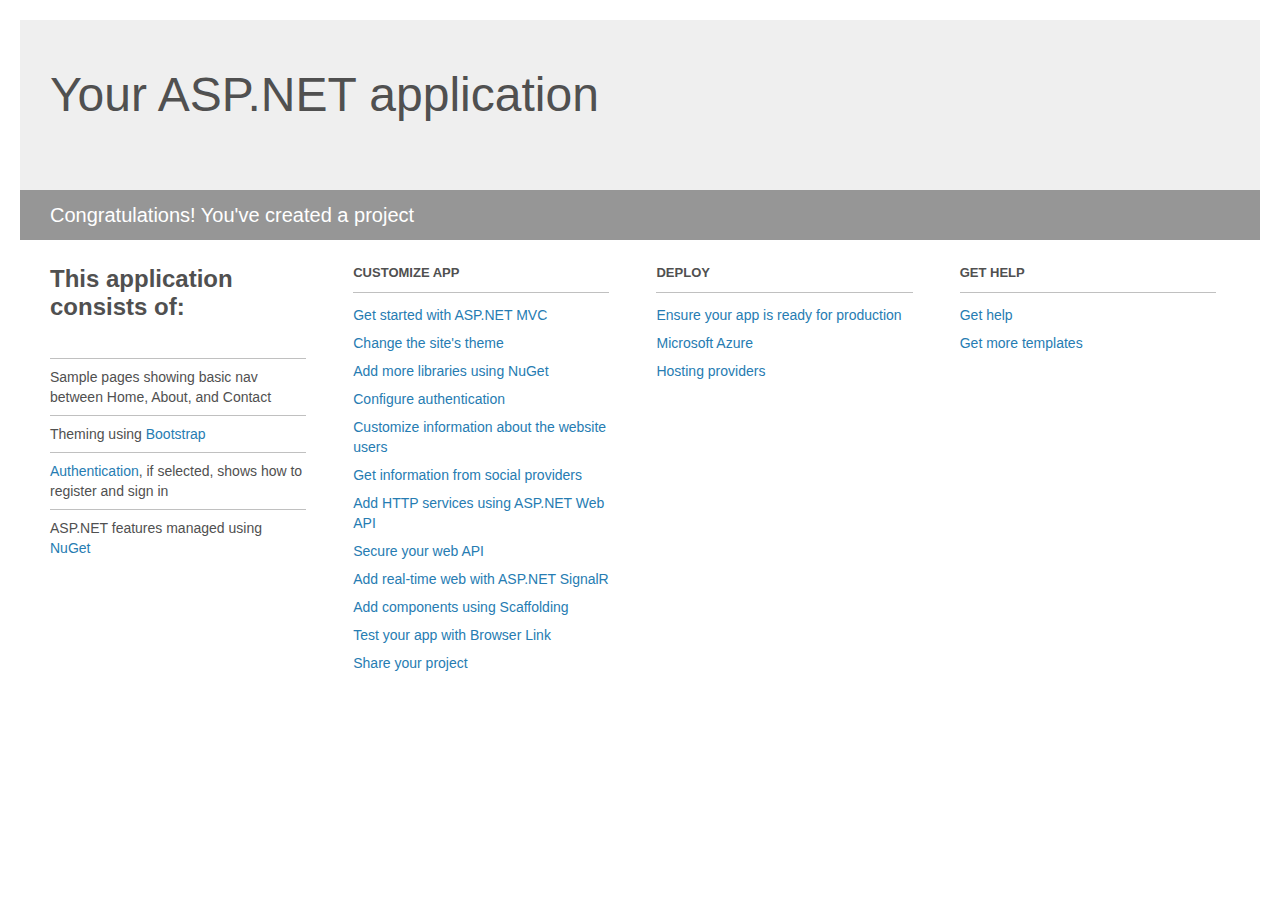
<file: DiplomaOptions/Project_Readme.html>
﻿<!DOCTYPE html>
<html lang="en">
<head>
    <meta charset="utf-8" />
    <title>Your ASP.NET application</title>
    <style>
        body {
            background: #fff;
            color: #505050;
            font: 14px 'Segoe UI', tahoma, arial, helvetica, sans-serif;
            margin: 20px;
            padding: 0;
        }

        #header {
            background: #efefef;
            padding: 0;
        }

        h1 {
            font-size: 48px;
            font-weight: normal;
            margin: 0;
            padding: 0 30px;
            line-height: 150px;
        }

        p {
            font-size: 20px;
            color: #fff;
            background: #969696;
            padding: 0 30px;
            line-height: 50px;
        }

        #main {
            padding: 5px 30px;
        }

        .section {
            width: 21.7%;
            float: left;
            margin: 0 0 0 4%;
        }

            .section h2 {
                font-size: 13px;
                text-transform: uppercase;
                margin: 0;
                border-bottom: 1px solid silver;
                padding-bottom: 12px;
                margin-bottom: 8px;
            }

            .section.first {
                margin-left: 0;
            }

                .section.first h2 {
                    font-size: 24px;
                    text-transform: none;
                    margin-bottom: 25px;
                    border: none;
                }

                .section.first li {
                    border-top: 1px solid silver;
                    padding: 8px 0;
                }

            .section.last {
                margin-right: 0;
            }

        ul {
            list-style: none;
            padding: 0;
            margin: 0;
            line-height: 20px;
        }

        li {
            padding: 4px 0;
        }

        a {
            color: #267cb2;
            text-decoration: none;
        }

            a:hover {
                text-decoration: underline;
            }
    </style>
</head>
<body>

    <div id="header">
        <h1>Your ASP.NET application</h1>
        <p>Congratulations! You've created a project</p>
    </div>

    <div id="main">
        <div class="section first">
            <h2>This application consists of:</h2>
            <ul>
                <li>Sample pages showing basic nav between Home, About, and Contact</li>
                <li>Theming using <a href="http://go.microsoft.com/fwlink/?LinkID=615519">Bootstrap</a></li>
                <li><a href="http://go.microsoft.com/fwlink/?LinkID=615520">Authentication</a>, if selected, shows how to register and sign in</li>
                <li>ASP.NET features managed using <a href="http://go.microsoft.com/fwlink/?LinkID=320756">NuGet</a></li>
            </ul>
        </div>

        <div class="section">
            <h2>Customize app</h2>
            <ul>
                <li><a href="http://go.microsoft.com/fwlink/?LinkID=615541">Get started with ASP.NET MVC</a></li>
                <li><a href="http://go.microsoft.com/fwlink/?LinkID=615523">Change the site's theme</a></li>
                <li><a href="http://go.microsoft.com/fwlink/?LinkID=615524">Add more libraries using NuGet</a></li>
                <li><a href="http://go.microsoft.com/fwlink/?LinkID=615542">Configure authentication</a></li>
                <li><a href="http://go.microsoft.com/fwlink/?LinkID=615526">Customize information about the website users</a></li>
                <li><a href="http://go.microsoft.com/fwlink/?LinkID=615527">Get information from social providers</a></li>
                <li><a href="http://go.microsoft.com/fwlink/?LinkID=615528">Add HTTP services using ASP.NET Web API</a></li>
                <li><a href="http://go.microsoft.com/fwlink/?LinkID=615529">Secure your web API</a></li>
                <li><a href="http://go.microsoft.com/fwlink/?LinkID=615530">Add real-time web with ASP.NET SignalR</a></li>
                <li><a href="http://go.microsoft.com/fwlink/?LinkID=615531">Add components using Scaffolding</a></li>
                <li><a href="http://go.microsoft.com/fwlink/?LinkID=615532">Test your app with Browser Link</a></li>
                <li><a href="http://go.microsoft.com/fwlink/?LinkID=615533">Share your project</a></li>
            </ul>
        </div>

        <div class="section">
            <h2>Deploy</h2>
            <ul>
                <li><a href="http://go.microsoft.com/fwlink/?LinkID=615534">Ensure your app is ready for production</a></li>
                <li><a href="http://go.microsoft.com/fwlink/?LinkID=615535">Microsoft Azure</a></li>
                <li><a href="http://go.microsoft.com/fwlink/?LinkID=615536">Hosting providers</a></li>
            </ul>
        </div>

        <div class="section last">
            <h2>Get help</h2>
            <ul>
                <li><a href="http://go.microsoft.com/fwlink/?LinkID=615537">Get help</a></li>
                <li><a href="http://go.microsoft.com/fwlink/?LinkID=615538">Get more templates</a></li>
            </ul>
        </div>
    </div>

</body>
</html>
</file>
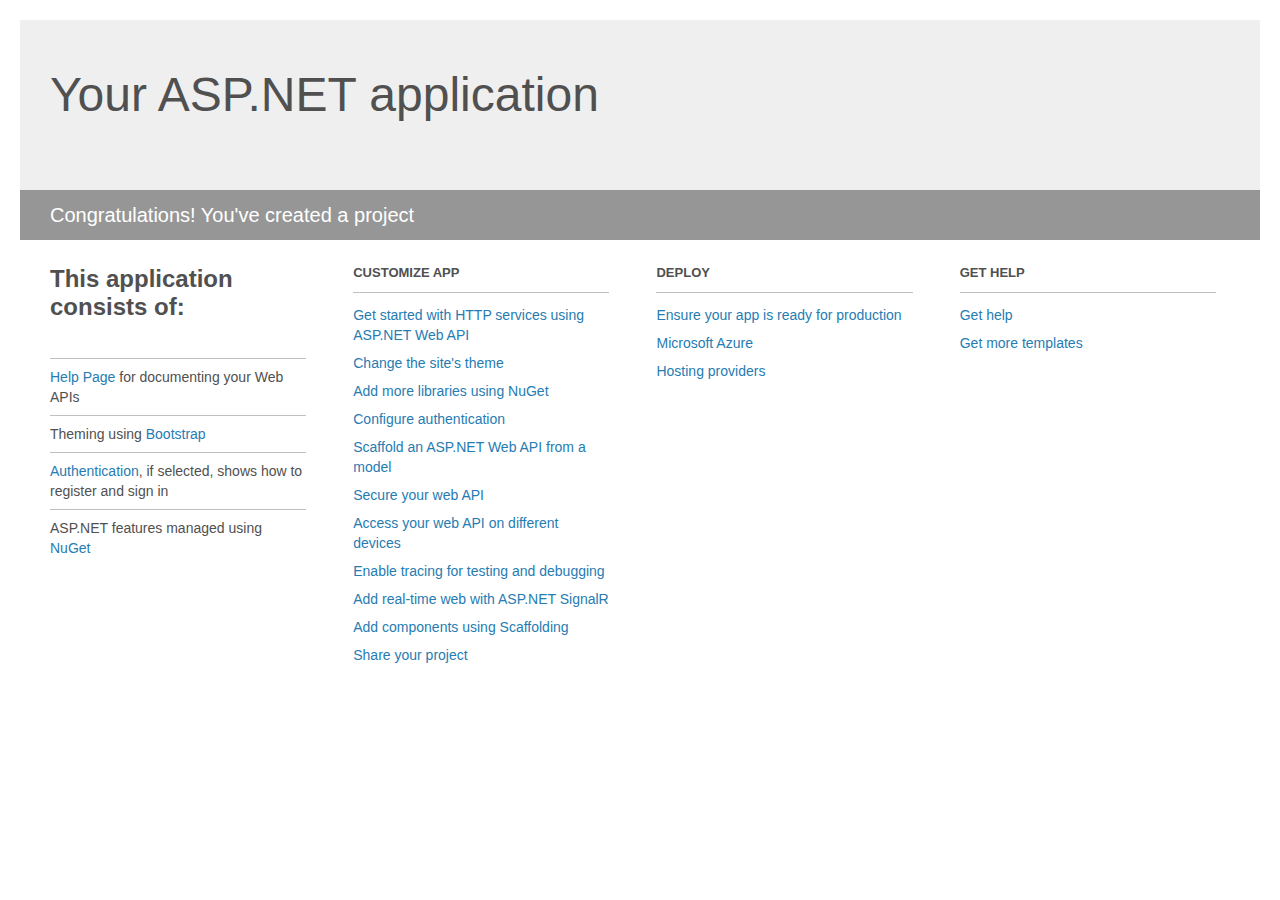
<file: WebOptionsAPI/Project_Readme.html>
﻿<!DOCTYPE html>
<html lang="en">
<head>
    <meta charset="utf-8" />
    <title>Your ASP.NET application</title>
    <style>
        body {
            background: #fff;
            color: #505050;
            font: 14px 'Segoe UI', tahoma, arial, helvetica, sans-serif;
            margin: 20px;
            padding: 0;
        }

        #header {
            background: #efefef;
            padding: 0;
        }

        h1 {
            font-size: 48px;
            font-weight: normal;
            margin: 0;
            padding: 0 30px;
            line-height: 150px;
        }

        p {
            font-size: 20px;
            color: #fff;
            background: #969696;
            padding: 0 30px;
            line-height: 50px;
        }

        #main {
            padding: 5px 30px;
        }

        .section {
            width: 21.7%;
            float: left;
            margin: 0 0 0 4%;
        }

            .section h2 {
                font-size: 13px;
                text-transform: uppercase;
                margin: 0;
                border-bottom: 1px solid silver;
                padding-bottom: 12px;
                margin-bottom: 8px;
            }

            .section.first {
                margin-left: 0;
            }

                .section.first h2 {
                    font-size: 24px;
                    text-transform: none;
                    margin-bottom: 25px;
                    border: none;
                }

                .section.first li {
                    border-top: 1px solid silver;
                    padding: 8px 0;
                }

            .section.last {
                margin-right: 0;
            }

        ul {
            list-style: none;
            padding: 0;
            margin: 0;
            line-height: 20px;
        }

        li {
            padding: 4px 0;
        }

        a {
            color: #267cb2;
            text-decoration: none;
        }

            a:hover {
                text-decoration: underline;
            }
    </style>
</head>
<body>

    <div id="header">
        <h1>Your ASP.NET application</h1>
        <p>Congratulations! You've created a project</p>
    </div>

    <div id="main">
        <div class="section first">
            <h2>This application consists of:</h2>
            <ul>
                <li><a href="http://go.microsoft.com/fwlink/?LinkID=615543">Help Page</a> for documenting your Web APIs</li>
                <li>Theming using <a href="http://go.microsoft.com/fwlink/?LinkID=615519">Bootstrap</a></li>
                <li><a href="http://go.microsoft.com/fwlink/?LinkID=320957">Authentication</a>, if selected, shows how to register and sign in</li>
                <li>ASP.NET features managed using <a href="http://go.microsoft.com/fwlink/?LinkID=320958">NuGet</a></li>
            </ul>
        </div>

        <div class="section">
            <h2>Customize app</h2>
            <ul>
                <li><a href="http://go.microsoft.com/fwlink/?LinkID=320959">Get started with HTTP services using ASP.NET Web API</a></li>
                <li><a href="http://go.microsoft.com/fwlink/?LinkID=320960">Change the site's theme</a></li>
                <li><a href="http://go.microsoft.com/fwlink/?LinkID=320961">Add more libraries using NuGet</a></li>
                <li><a href="http://go.microsoft.com/fwlink/?LinkID=320962">Configure authentication</a></li>
                <li><a href="http://go.microsoft.com/fwlink/?LinkID=320963">Scaffold an ASP.NET Web API from a model</a></li>
                <li><a href="http://go.microsoft.com/fwlink/?LinkID=615545">Secure your web API</a></li>
                <li><a href="http://go.microsoft.com/fwlink/?LinkID=615544">Access your web API on different devices</a></li>
                <li><a href="http://go.microsoft.com/fwlink/?LinkID=615546">Enable tracing for testing and debugging</a></li>
                <li><a href="http://go.microsoft.com/fwlink/?LinkID=615530">Add real-time web with ASP.NET SignalR</a></li>
                <li><a href="http://go.microsoft.com/fwlink/?LinkID=615531">Add components using Scaffolding</a></li>
                <li><a href="http://go.microsoft.com/fwlink/?LinkID=615533">Share your project</a></li>
            </ul>
        </div>

        <div class="section">
            <h2>Deploy</h2>
            <ul>
                <li><a href="http://go.microsoft.com/fwlink/?LinkID=615534">Ensure your app is ready for production</a></li>
                <li><a href="http://go.microsoft.com/fwlink/?LinkID=615535">Microsoft Azure</a></li>
                <li><a href="http://go.microsoft.com/fwlink/?LinkID=615536">Hosting providers</a></li>
            </ul>
        </div>

        <div class="section last">
            <h2>Get help</h2>
            <ul>
                <li><a href="http://go.microsoft.com/fwlink/?LinkID=615537">Get help</a></li>
                <li><a href="http://go.microsoft.com/fwlink/?LinkID=615538">Get more templates</a></li>
            </ul>
        </div>
    </div>
</body>
</html>
</file>
